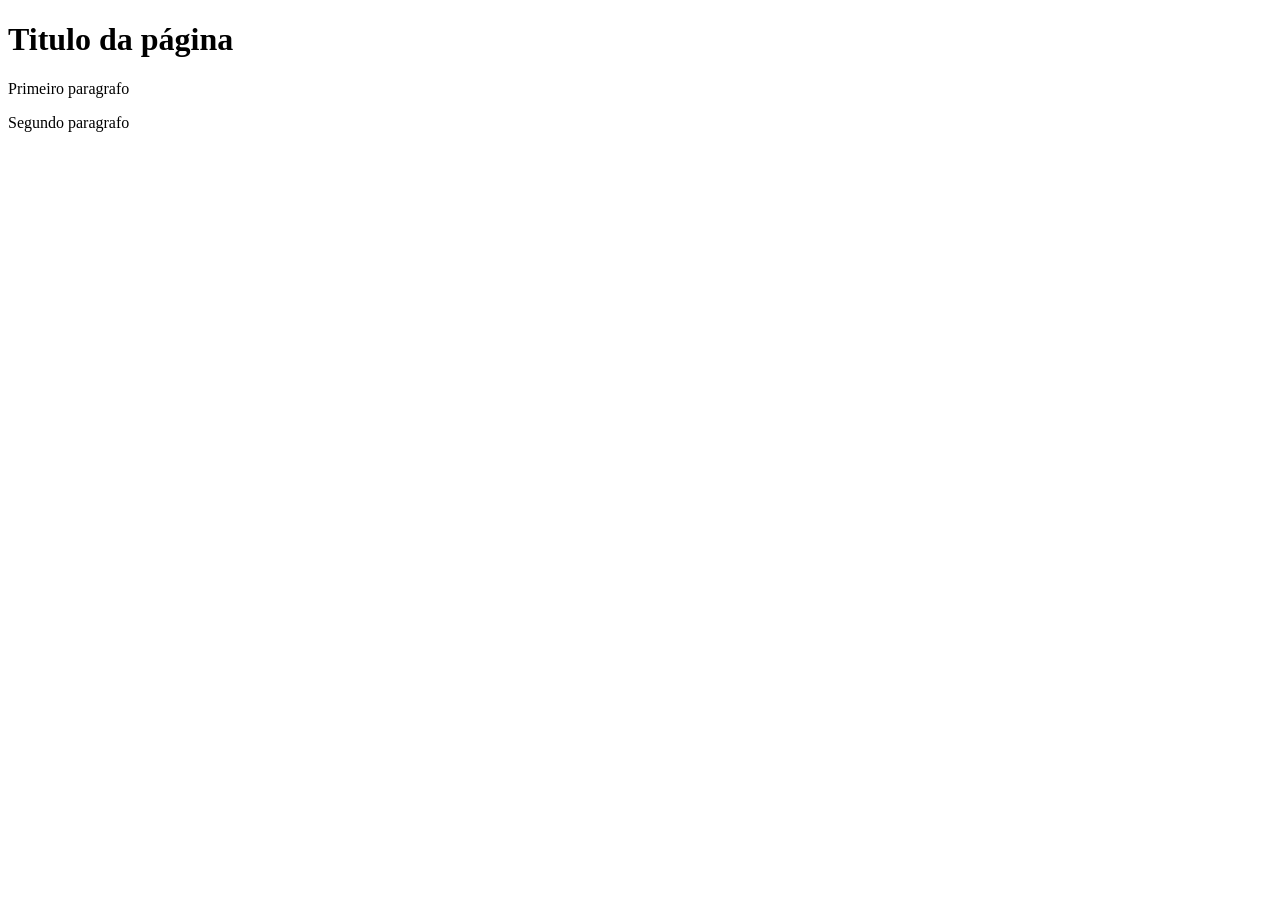
<file: semestre-2026.2/programação-dispositivos-moveis/modulo-3/index.html>
<!DOCTYPE html>
<html lang="pt-BR">
<head>
    <meta charset="UTF-8">
    <meta name="viewport" content="width=device-width, initial-scale=1.0">
    <title>DOM</title>
</head>
<body>
    <h1>Titulo da página</h1>
    <div id="div1">
        <p>Primeiro paragrafo</p>
    </div>
    <div id="div2">
        <p>Segundo paragrafo</p>
    </div>
</body>
</html>
</file>
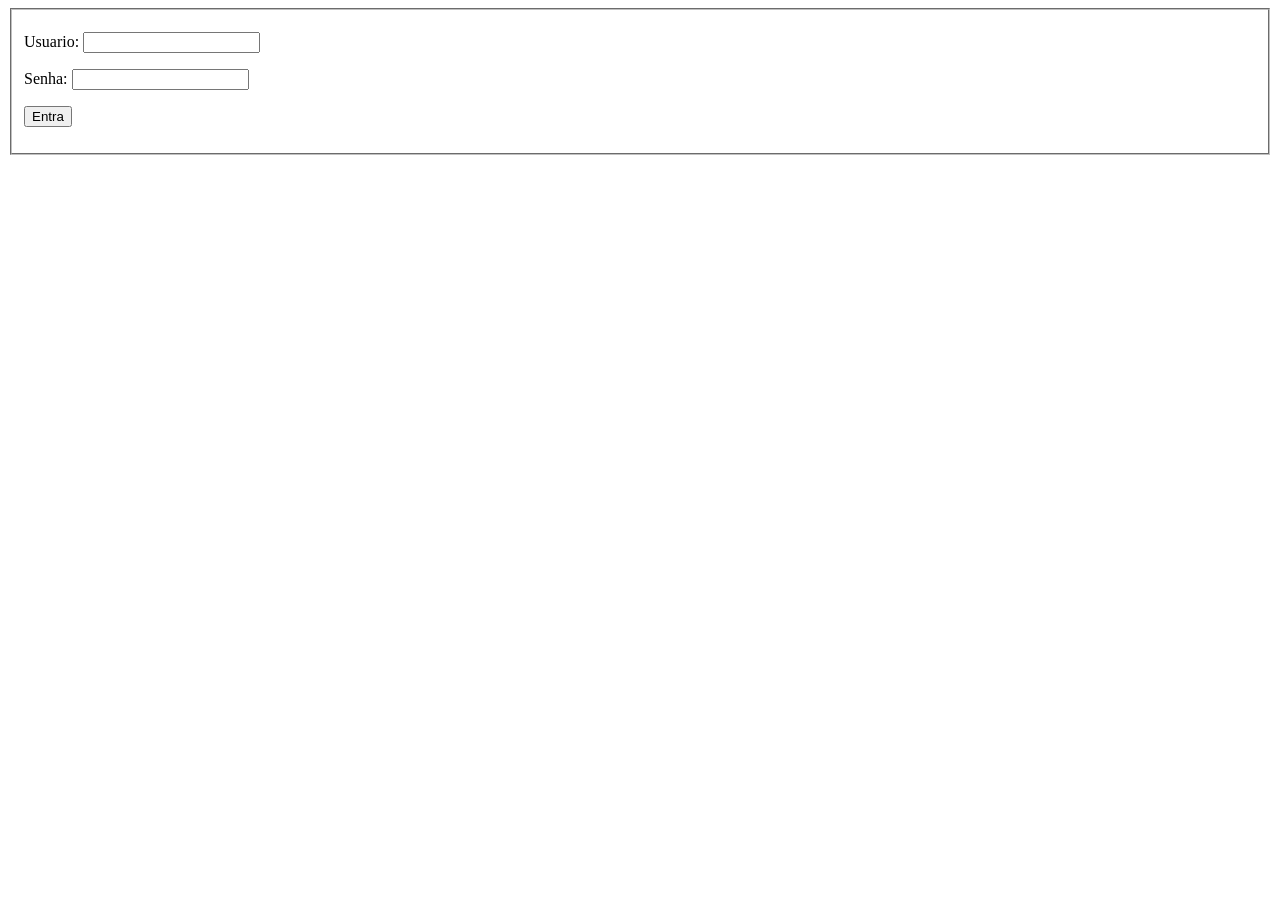
<file: 2026.2/programação back-end/modulo_2/exemplos/html/exemplo_04.html>
<html>
    <head> <meta charset="UTF-8"> </head>
    <body>
        <form method="post" action="logica.php" id=formulario name=formulario>
            <fieldset id="field">
                <p><label>Usuario: <input type="text" name="usuario" id="usuario"></label></p>
                <P><label>Senha: <input type="password" name="senha" id="senha"></label></P>
                <P><input type="submit" value="Entra"></P>
            </fieldset>
        </form>
    </body>
</html>
</file>
